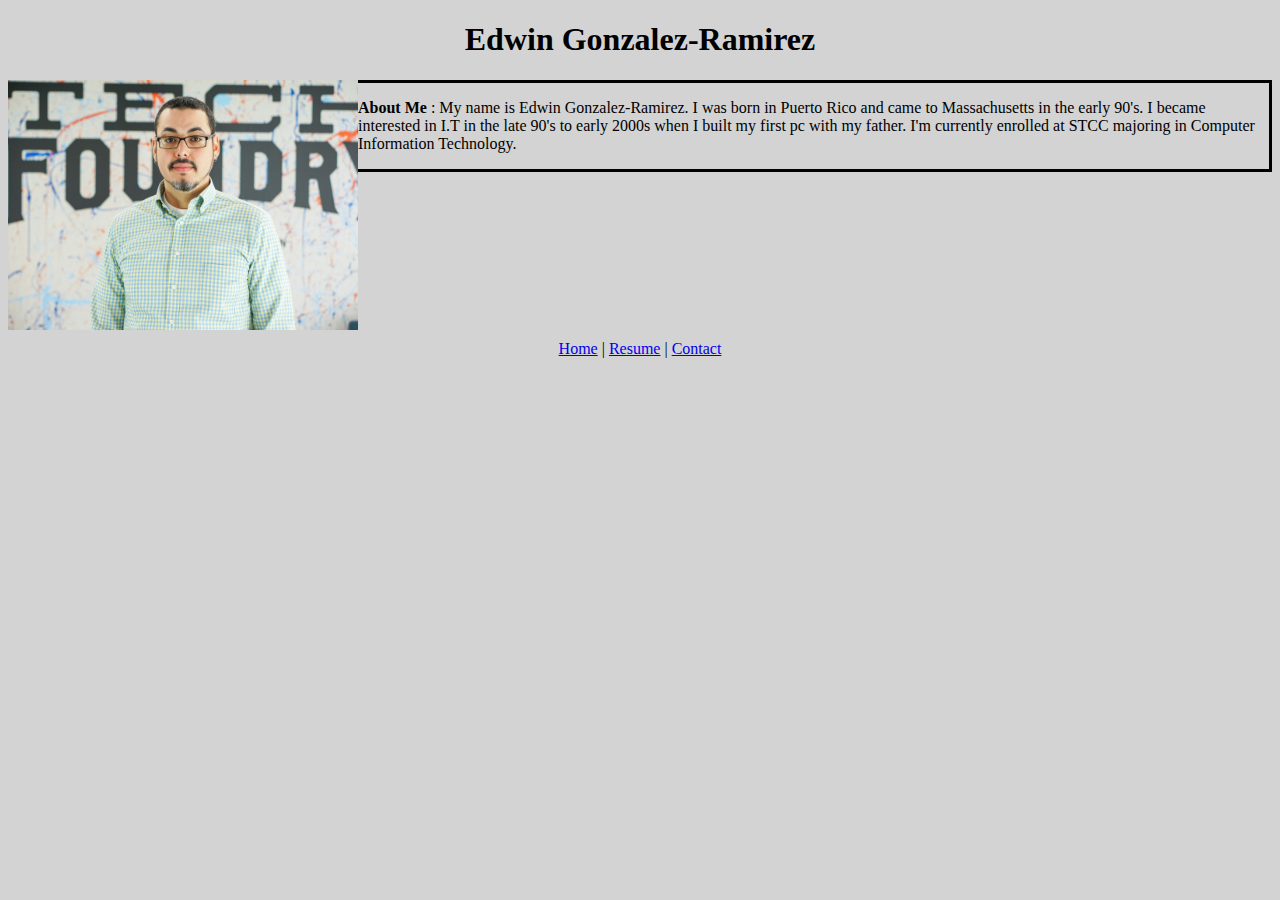
<file: index.html>
<!DOCTYPE html>
<html>
	<head>
		<title>HTML and CSS lab</title>
		<link rel="stylesheet" type="text/css" href="style.css">
	</head>
<body>
	<div class="Myname">
		
		<h1>Edwin Gonzalez-Ramirez</h1>
	
	</div>
	<div class="Biography">
			
			<img src="Edwin.jpg"/{ height="250px;" width="350px"}>
			<div class="BiographyPara">
			<p><b>About Me</b> : My name is Edwin Gonzalez-Ramirez. I was born in Puerto Rico and came to Massachusetts in the early 90's. I became interested in I.T in the late 90's to early 2000s when I built my first pc with my father. I'm currently enrolled at STCC majoring in Computer Information Technology.</p>
		</div>
	</div>
<div class="Links">
<a href="index.html">Home</a> | 
<a href="Resume.html">Resume</a> |
<a href="Contacts.html">Contact</a>
</div>
</body>
</html>
</file>
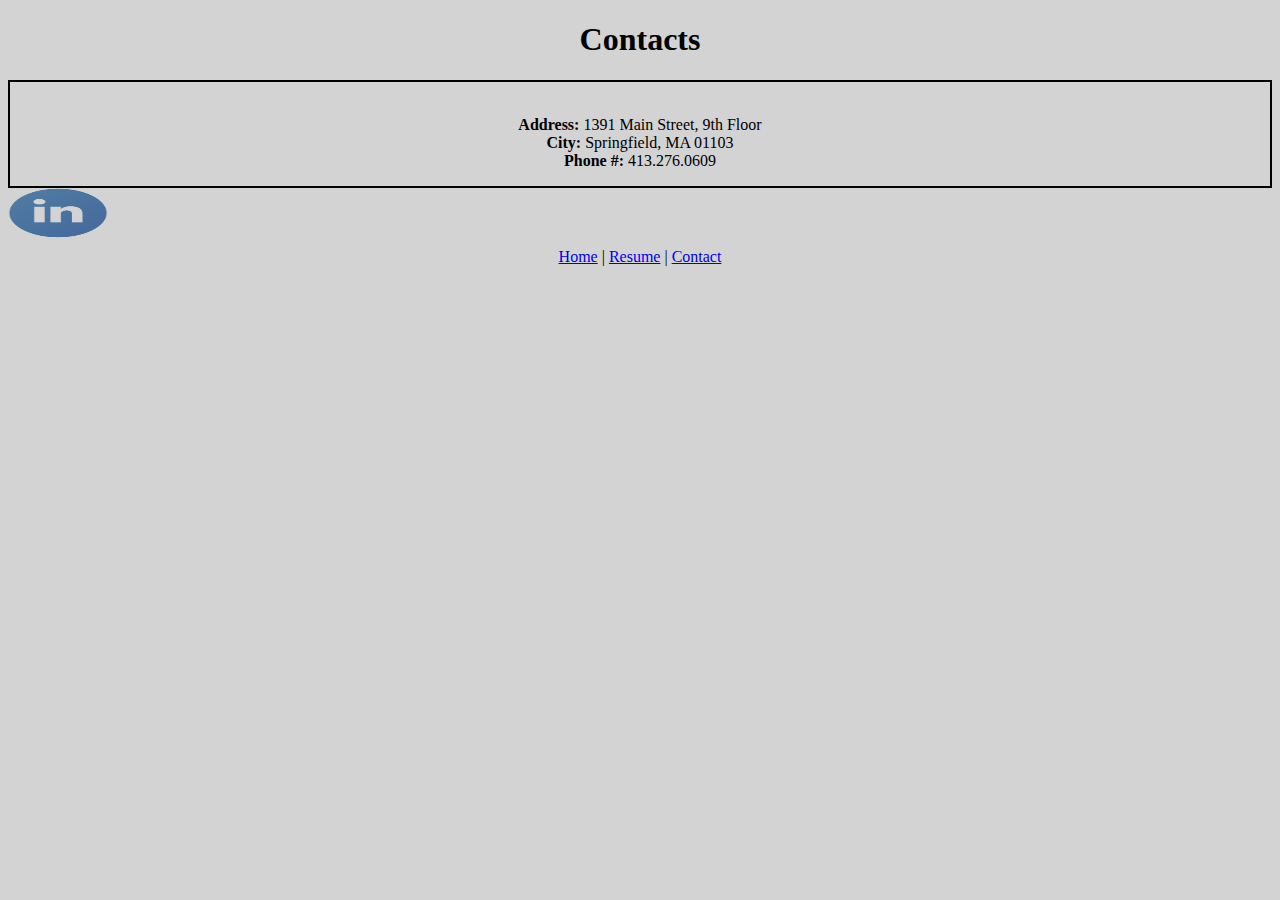
<file: Contacts.html>
<!DOCTYPE html>
<html>
<head>
<title>Contact</title>
<link rel="stylesheet" type="text/css" href="style.css">
</head>
<body>
	<div class="Contacts">
	<h1>Contacts</h1>
   </div>
   <div class="Address">
	<p>
		<br><b>Address:</b> 1391 Main Street, 9th Floor
		<br><b>City:</b> Springfield, MA 01103
		<br><b>Phone #:</b> 413.276.0609
	</p>
</div>
<div class="Linkedin">
	<a href="https://www.linkedin.com/in/edwin-gonzalez-ramirez-406a34164/">
	<img src="linkedin.png" height="50px;" width="100px"/>
</a>
</div>
<div class="Links">
	<a href="index.html">Home</a> |
	<a href="Resume.html">Resume</a> |
	<a href="Contacts.html">Contact</a>
</div>
</body>
</file>
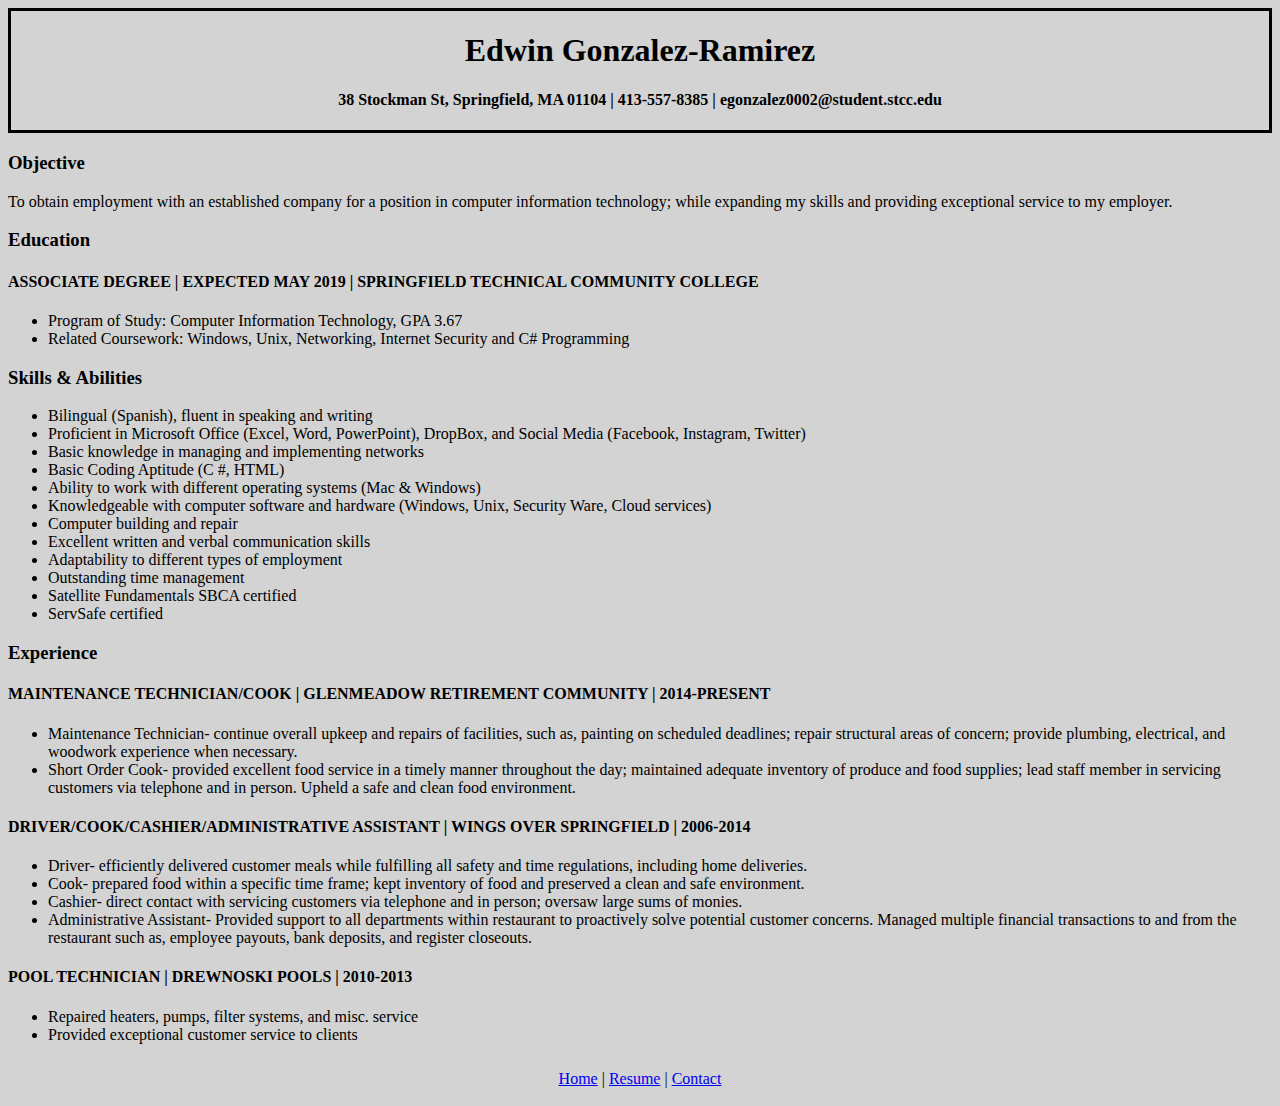
<file: Resume.html>
<!DOCTYPE html>
<html>
<head>
<title>Resume</title>
<link rel="stylesheet" type="text/css" href="style.css">
</head>
<body>
	<div class="Header">
	<h1>Edwin Gonzalez-Ramirez</h1>
		<h4>
			38 Stockman St, Springfield, MA 01104 | 413-557-8385 | egonzalez0002@student.stcc.edu
		</h4>
	</div>
	<div class="Body">	
<h3>Objective</h3>
 	<p>To obtain employment with an established company for a position in computer information technology; while expanding my skills and providing exceptional service to my employer.
 </p> 
<h3>Education</h3>
	<h4>ASSOCIATE DEGREE | EXPECTED MAY 2019 | SPRINGFIELD TECHNICAL COMMUNITY COLLEGE</h4>
	<ul>
		<li>Program of Study: Computer Information Technology, GPA 3.67
		</li>
		<li>Related Coursework: Windows, Unix, Networking, Internet Security and C# Programming
		</li>
	</ul>
<h3>Skills & Abilities</h3>
	<ul>
	 <li>Bilingual (Spanish), fluent in speaking and writing
	 </li>  
	 <li>Proficient in Microsoft Office (Excel, Word, PowerPoint), DropBox, and Social Media (Facebook, Instagram, Twitter)</li>
	   <li>Basic knowledge in managing and implementing networks</li>
	    <li>Basic Coding Aptitude (C #, HTML)</li>
	    <li>Ability to work with different operating systems (Mac & Windows)</li>
	    <li>Knowledgeable with computer software and hardware (Windows, Unix, Security Ware, Cloud services)</li>
	    <li>Computer building and repair</li>
     	<li>Excellent written and verbal communication skills</li>
	    <li>Adaptability to different types of employment</li><li>Outstanding time management</li> 
	    <li>Satellite Fundamentals SBCA certified</li>
	    <li>ServSafe certified</li>
	</ul>
<h3>Experience</h3>
	<h4>MAINTENANCE TECHNICIAN/COOK | GLENMEADOW RETIREMENT COMMUNITY | 2014-PRESENT</h4>
	<ul>
		<li>Maintenance Technician- continue overall upkeep and repairs of facilities, such as, painting on scheduled deadlines; repair structural areas of concern; provide plumbing, electrical, and woodwork experience when necessary.
		</li> 
		<li>Short Order Cook- provided excellent food service in a timely manner throughout the day; maintained adequate inventory of produce and food supplies; lead staff member in servicing customers via telephone and in person. Upheld a safe and clean food environment.
		</li>
	</ul>
	<h4>DRIVER/COOK/CASHIER/ADMINISTRATIVE ASSISTANT | WINGS OVER SPRINGFIELD | 2006-2014</h4>
	<ul>
		<li>Driver- efficiently delivered customer meals while fulfilling all safety and time regulations, including home deliveries.
		</li>
		<li>Cook- prepared food within a specific time frame; kept inventory of food and preserved a clean and safe environment.
		</li>
		<li>Cashier- direct contact with servicing customers via telephone and in person; oversaw large sums of monies.</li>
		<li>Administrative Assistant- Provided support to all departments within restaurant to proactively solve potential customer concerns. Managed multiple financial transactions to and from the restaurant such as, employee payouts, bank deposits, and register closeouts.</li>
	</ul> 
	<h4>POOL TECHNICIAN | DREWNOSKI POOLS | 2010-2013</h4>
	<ul>
		<li>Repaired heaters, pumps, filter systems, and misc. service
		</li> 
		<li>Provided exceptional customer service to clients
		</li>
	</ul>
</div>
<div class="Links">
	<a href="index.html">Home</a> |
	<a href="Resume.html">Resume</a> |
	<a href="Contacts.html">Contact</a>
</div>
</body>
</file>
<file: style.css>
img {
    float: left;
}

.Links {
    clear: left;
    text-align: center;
    padding: 10px;
}
.Header {
    text-align: center;
    border: 3px solid black;
}
body {
    background-color: lightgray;
}

.Myname {
	text-align: center;
}

.Contacts {
	text-align: center
}


}

.Biography {
    text-align: left;
     
}

.Address {
	text-align: center;
	border: 2px solid black;
}

.BiographyPara {
    border-style: solid;
    border-width: 3px;

}
</file>
